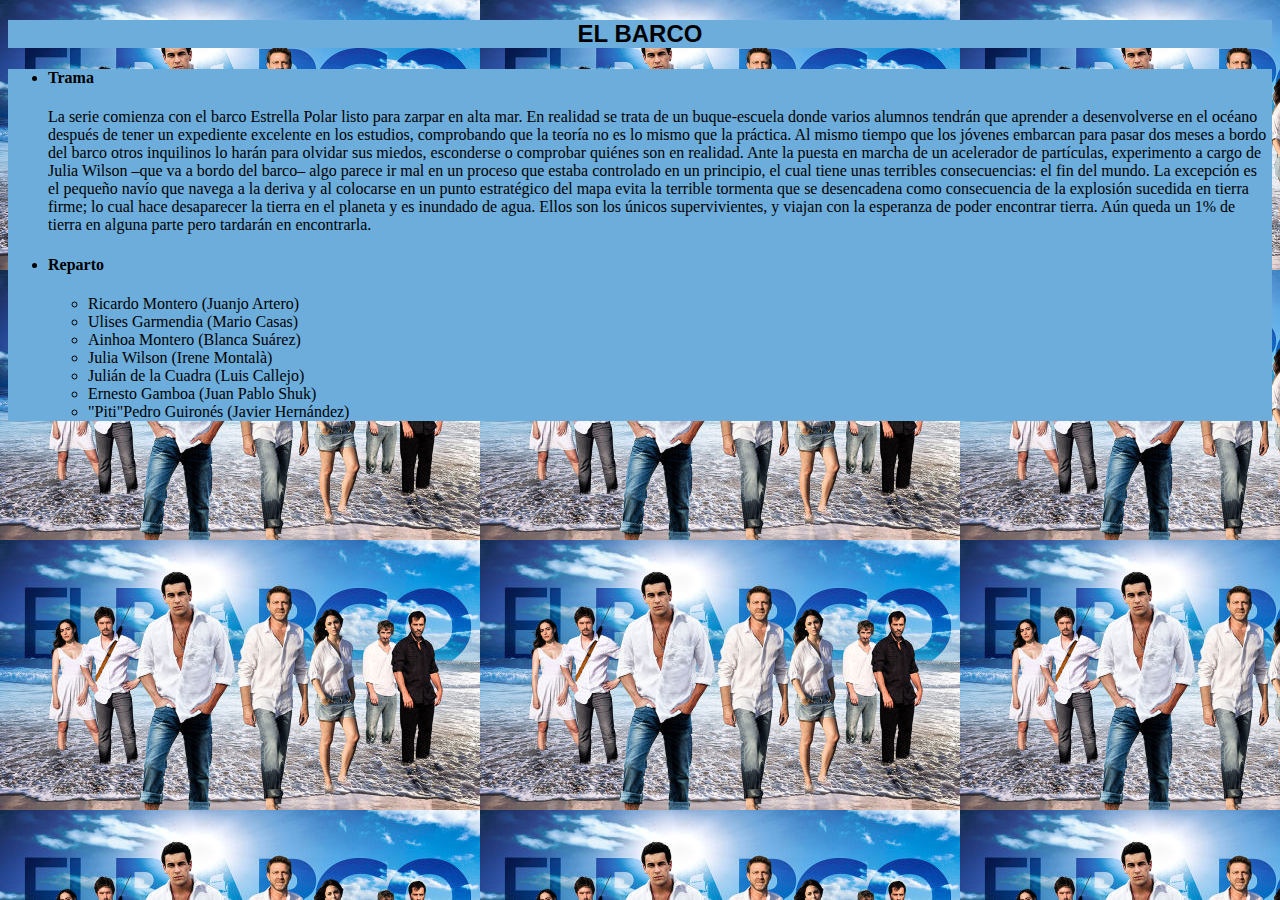
<file: ElBarco.html>
<!DOCTYPE html>
<html lang="en" dir="ltr">
  <head>
    <meta charset="utf-8">
    <title>El Barco</title>
    <link rel="stylesheet" href="ElBarco.css">
  </head>
  <body>


    <h2>EL BARCO</h2>
    <div>
    <ul id="lista">
      <li><h4>Trama</h4></li>
      <p>La serie comienza con el barco Estrella Polar listo
        para zarpar en alta mar. En realidad se trata de un buque-escuela
        donde varios alumnos tendrán que aprender a desenvolverse en el
        océano después de tener un expediente excelente en los estudios,
        comprobando que la teoría no es lo mismo que la práctica. Al mismo
        tiempo que los jóvenes embarcan para pasar dos meses a bordo del barco
        otros inquilinos lo harán para olvidar sus miedos, esconderse o
        comprobar quiénes son en realidad. Ante la puesta en marcha
        de un acelerador de partículas, experimento a cargo de Julia
        Wilson –que va a bordo del barco– algo parece ir mal en un proceso
        que estaba controlado en un principio, el cual tiene unas terribles
        consecuencias: el fin del mundo. La excepción es el pequeño navío que
        navega a la deriva y al colocarse en un punto estratégico del mapa
        evita la terrible tormenta que se desencadena como consecuencia de
        la explosión sucedida en tierra firme; lo cual hace desaparecer la
        tierra en el planeta y es inundado de agua. Ellos son los únicos
        supervivientes, y viajan con la esperanza de poder encontrar tierra.
        Aún queda un 1% de tierra en alguna parte pero tardarán en encontrarla.</P>

      <li><h4>Reparto</h4>
          <ul>
            <li>Ricardo Montero (Juanjo Artero)</li>
            <li>Ulises Garmendia (Mario Casas)</li>
            <li>Ainhoa Montero (Blanca Suárez)</li>
            <li>Julia Wilson (Irene Montalà)</li>
            <li>Julián de la Cuadra (Luis Callejo)</li>
            <li>Ernesto Gamboa (Juan Pablo Shuk)</li>
            <li>"Piti"Pedro Guironés (Javier Hernández)</li>
          </ul>
          </li>
    </ul>
      </li>
    </div>
<iframe width="560" height="315" src="https://www.youtube.com/embed/Fbvgj57jGDY" frameborder="0" allow="accelerometer; autoplay; encrypted-media; gyroscope; picture-in-picture" allowfullscreen></iframe>



  </body>
</html>
</file>
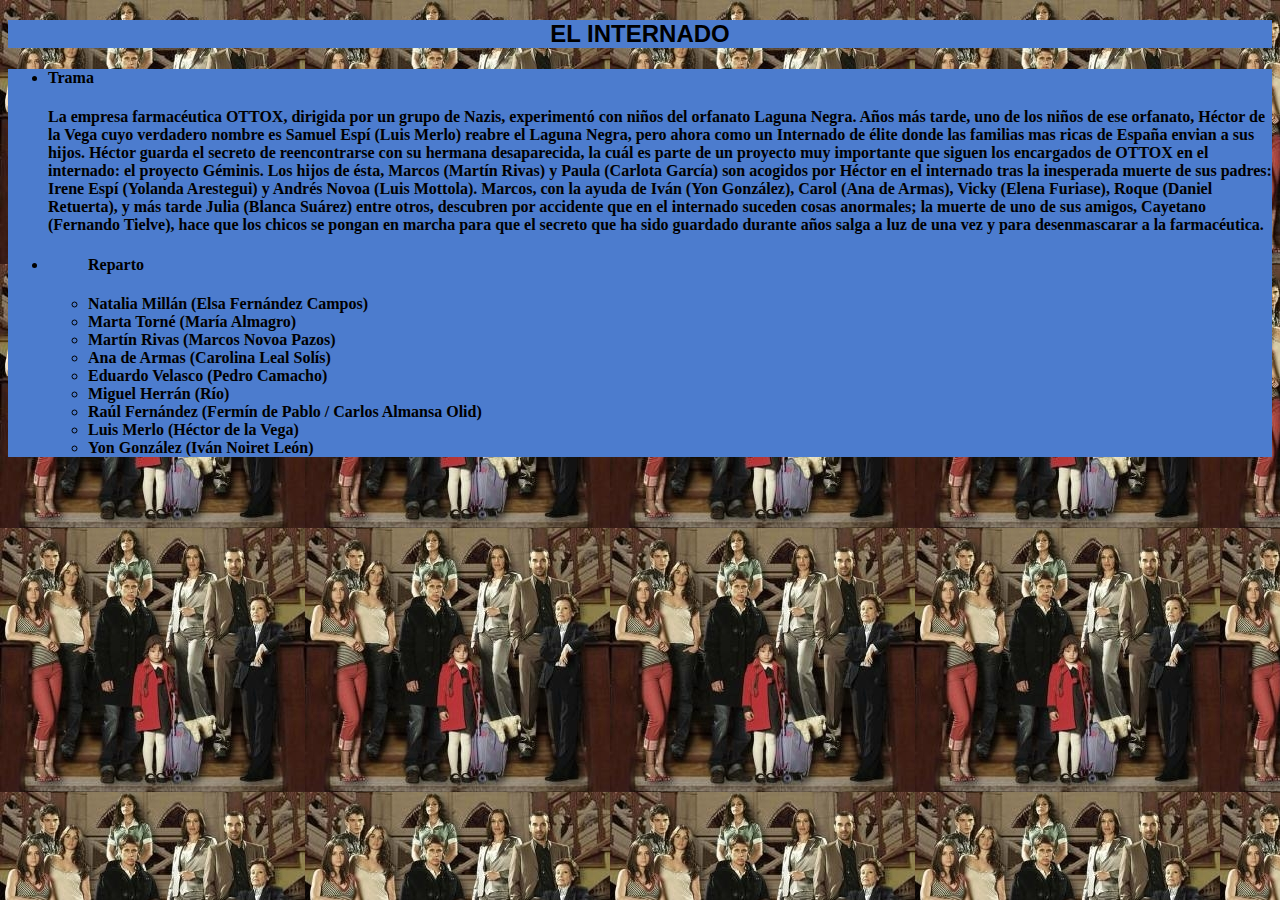
<file: ElInternado.html>
<!DOCTYPE html>
<html lang="en" dir="ltr">
  <head>

    <link rel="stylesheet" href="ElInternado.css">
    <meta charset="utf-8">
    <title>EL INTERNADO</title>

  </head>
  <body>
    <h2>EL INTERNADO</h2>


    <div><h4><ul>
      <li><h4>Trama</h4>

        La empresa farmacéutica OTTOX, dirigida por un grupo de Nazis, experimentó con niños del orfanato Laguna Negra. Años más tarde, uno de los niños de ese orfanato, Héctor de la Vega cuyo verdadero nombre es Samuel Espí (Luis Merlo) reabre el Laguna Negra, pero ahora como un Internado de élite donde las familias mas ricas de España envian a sus hijos. Héctor guarda el secreto de reencontrarse con su hermana desaparecida, la cuál es parte de un proyecto muy importante que siguen los encargados de OTTOX en el internado: el proyecto Géminis. Los hijos de ésta, Marcos (Martín Rivas) y Paula (Carlota García) son acogidos por Héctor en el internado tras la inesperada muerte de sus padres: Irene Espí (Yolanda Arestegui) y Andrés Novoa (Luis Mottola).
        Marcos, con la ayuda de Iván (Yon González), Carol (Ana de Armas), Vicky (Elena Furiase), Roque (Daniel Retuerta), y más tarde Julia (Blanca Suárez) entre otros, descubren por accidente que en el internado suceden cosas anormales; la muerte de uno de sus amigos, Cayetano (Fernando Tielve), hace que los chicos se pongan en marcha para que el secreto que ha sido guardado durante años salga a luz de una vez y para desenmascarar a la farmacéutica.


      <li><ul><h4>Reparto</h4>

        <li>Natalia Millán (Elsa Fernández Campos)
        <li>Marta Torné (María Almagro)
        <li>Martín Rivas (Marcos Novoa Pazos)
        <li>Ana de Armas (Carolina Leal Solís)
        <li>Eduardo Velasco (Pedro Camacho)
        <li>Miguel Herrán (Río)
        <li>Raúl Fernández (Fermín de Pablo / Carlos Almansa Olid)
        <li>Luis Merlo (Héctor de la Vega)
        <li>Yon González (Iván Noiret León)

      </ul>
    </li>
    </ul>

</div>

<iframe width="560" height="315" src="https://www.youtube.com/embed/2zKp2a7BasE" frameborder="0" allow="accelerometer; autoplay; encrypted-media; gyroscope; picture-in-picture" allowfullscreen></iframe>

  </body>
</html>
</file>
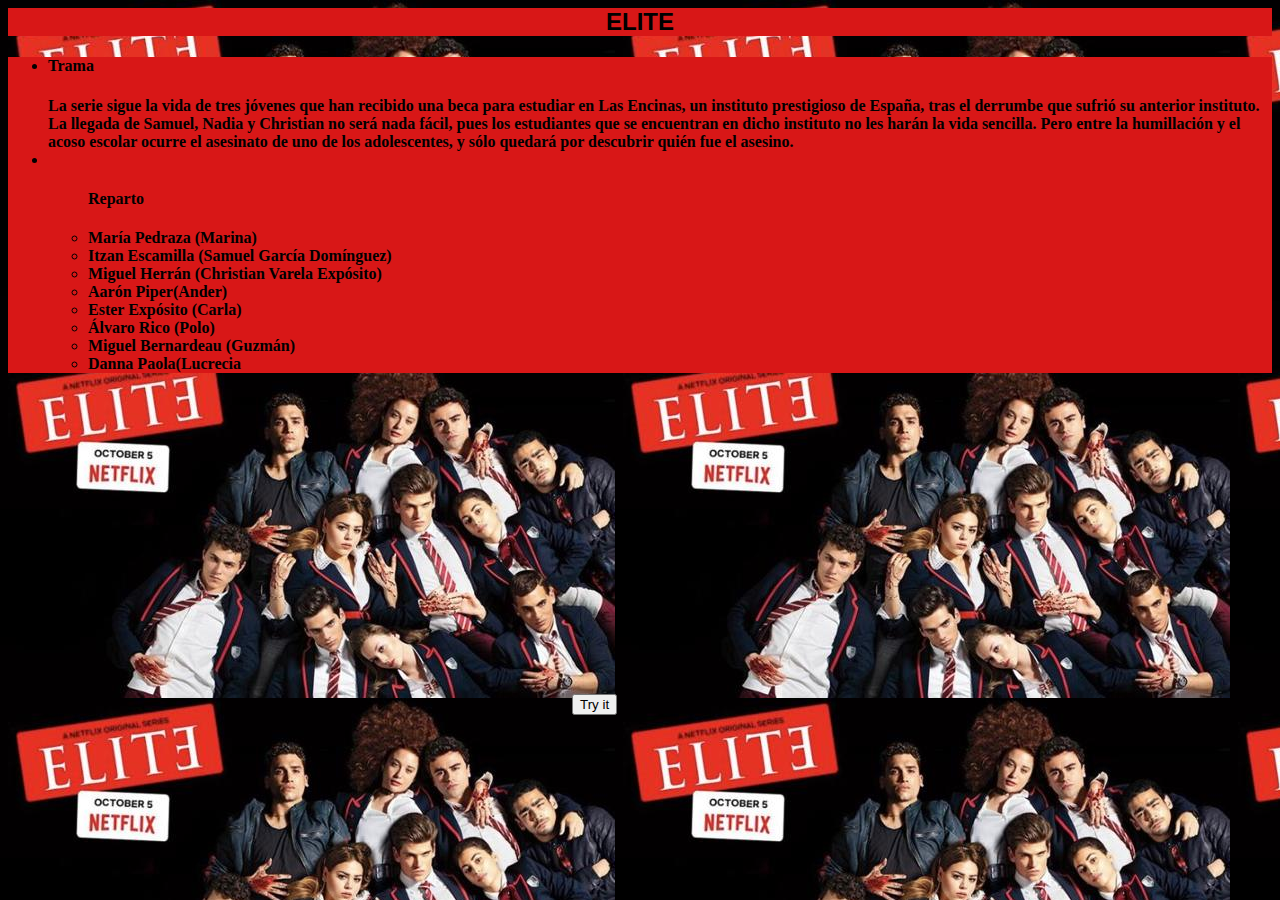
<file: Elite.html>
<link rel="stylesheet" href="Elite.css">
<meta charset="utf-8">
<title>ELITE</title>
</head>
<body>
<h2>ELITE</h2>
<div><h4><ul>
  <li><h4>Trama</h4>
  La serie sigue la vida de tres jóvenes que han recibido una beca para estudiar en Las Encinas, un instituto prestigioso de España, tras el derrumbe que sufrió su anterior instituto. La llegada de Samuel, Nadia y Christian no será nada fácil, pues los estudiantes que se encuentran en dicho instituto no les harán la vida sencilla. Pero entre la humillación y el acoso escolar ocurre el asesinato de uno de los adolescentes, y sólo quedará por descubrir quién fue el asesino.

  <li><ul><h4>Reparto</h4>



    <li>María Pedraza	(Marina)
    <li>Itzan Escamilla (Samuel García Domínguez)
    <li>Miguel Herrán	(Christian Varela Expósito)
    <li>Aarón Piper(Ander)
    <li>Ester Expósito	(Carla)
    <li>Álvaro Rico	(Polo)
    <li>Miguel Bernardeau	(Guzmán)
    <li>Danna Paola(Lucrecia

  </ul>
</li>
</ul>

</div>
<iframe width="560" height="315" src="https://www.youtube.com/embed/72kTH4erwIY" frameborder="0" allow="accelerometer; autoplay; encrypted-media; gyroscope; picture-in-picture" allowfullscreen></iframe>
<button onclick="myFunction()">Try it</button>

<script>
function myFunction() {
  alert("¿Te ha sido útil? ¡Síguenos en redes sociales!");
}
</script>


</body>
</html>
</file>
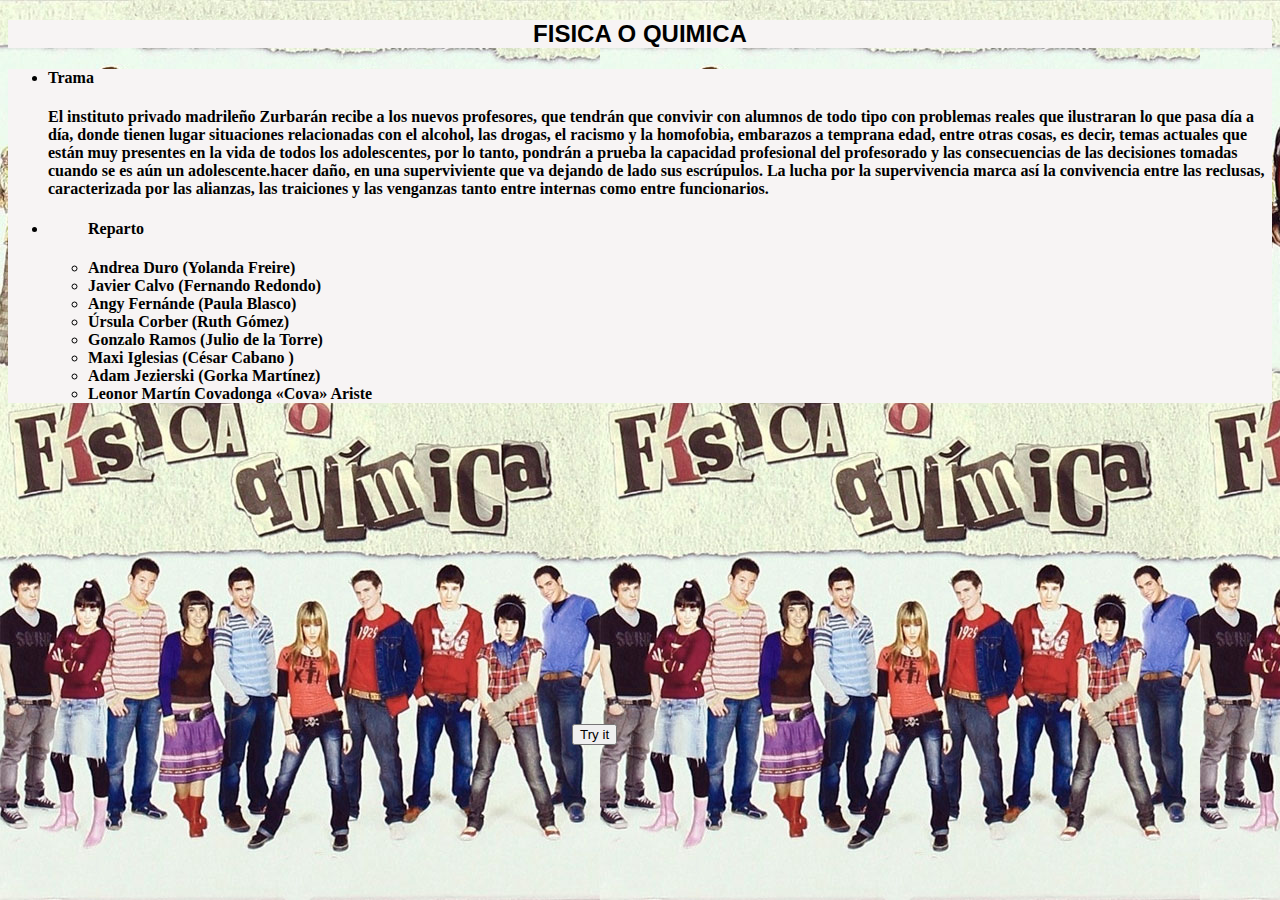
<file: FisicaOQuimica.html>
<!DOCTYPE html>
<html lang="en" dir="ltr">
  <head>
    <link rel="stylesheet" href="FisicaOQuimica.css">
    <meta charset="utf-8">
    <title>FISICA O QUIMICA</title>
  </head>
  <body>
    <h2>FISICA O QUIMICA </h2>
    <div><h4><ul>
      <li><h4>Trama</h4>
      El instituto privado madrileño Zurbarán recibe a los nuevos profesores, que tendrán que convivir con alumnos de todo tipo con problemas reales que ilustraran lo que pasa día a día, donde tienen lugar situaciones relacionadas con el alcohol, las drogas, el racismo y la homofobia, embarazos a temprana edad, entre otras cosas, es decir, temas actuales que están muy presentes en la vida de todos los adolescentes, por lo tanto, pondrán a prueba la capacidad profesional del profesorado y las consecuencias de las decisiones tomadas cuando se es aún un adolescente.hacer daño, en una superviviente que va dejando de lado sus escrúpulos. La lucha por la supervivencia marca así la convivencia entre las reclusas, caracterizada por las alianzas, las traiciones y las venganzas tanto entre internas como entre funcionarios.
      <li><ul><h4>Reparto</h4>

        <li>Andrea Duro	(Yolanda Freire)
        <li>Javier Calvo (Fernando Redondo)
        <li>Angy Fernánde (Paula Blasco)
        <li>Úrsula Corber (Ruth Gómez)
        <li>Gonzalo Ramos (Julio de la Torre)
        <li>Maxi Iglesias	(César Cabano	)
        <li>Adam Jezierski	(Gorka Martínez)
        <li>Leonor Martín	Covadonga «Cova» Ariste


      </ul>
    </li>
    </ul>

</div>
<iframe width="560" height="315" src="https://www.youtube.com/embed/So7TsaOM4tg" frameborder="0" allow="accelerometer; autoplay; encrypted-media; gyroscope; picture-in-picture" allowfullscreen></iframe>
<button onclick="myFunction()">Try it</button>

<script>
function myFunction() {
  alert("¿Te ha sido útil? ¡Síguenos en redes sociales!");
}
</script>
  </body>
</html>
</file>
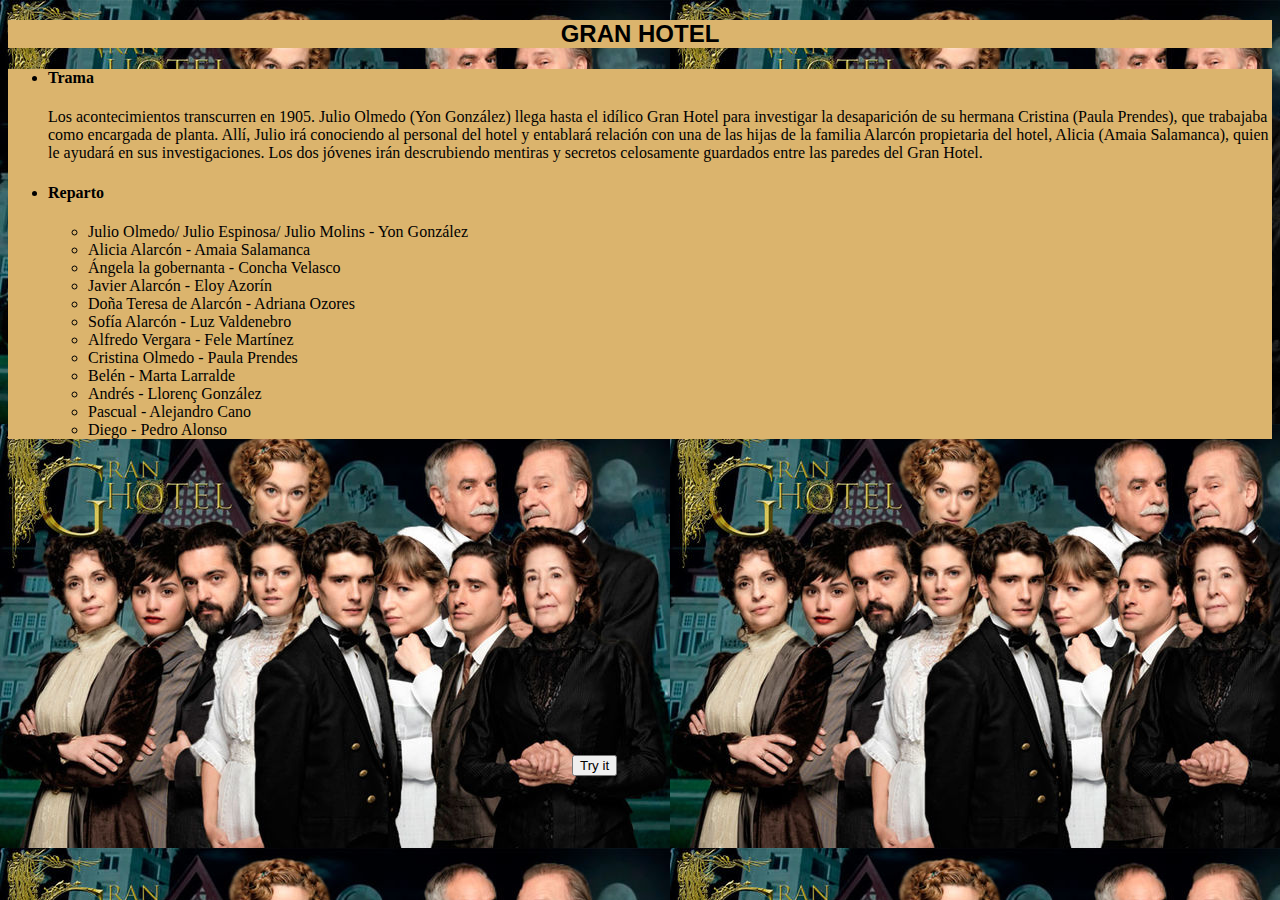
<file: GranHotel.html>
<!DOCTYPE html>
<html lang="en" dir="ltr">
  <head>
    <meta charset="utf-8">
    <title>Gran Hotel</title>
    <link rel="stylesheet" href="GranHotel.css">
  </head>
  <body>


    <h2>GRAN HOTEL</h2>
    <div>
    <ul id="lista">
      <li><h4>Trama</h4></li>
      <p>Los acontecimientos transcurren en 1905. Julio Olmedo
        (Yon González) llega hasta el idílico Gran Hotel para
        investigar la desaparición de su hermana Cristina (Paula Prendes),
        que trabajaba como encargada de planta. Allí, Julio irá conociendo
        al personal del hotel y entablará relación con una de las hijas de
        la familia Alarcón propietaria del hotel, Alicia (Amaia Salamanca),
        quien le ayudará en sus investigaciones. Los dos jóvenes irán
        descrubiendo mentiras y secretos celosamente guardados entre las
        paredes del Gran Hotel.</P>

      <li><h4>Reparto</h4>
          <ul>
            <li>Julio Olmedo/ Julio Espinosa/ Julio Molins - Yon González
            <li>Alicia Alarcón - Amaia Salamanca</li>
            <li>Ángela la gobernanta - Concha Velasco</li>
            <li>Javier Alarcón - Eloy Azorín</li>
            <li>Doña Teresa de Alarcón - Adriana Ozores</li>
            <li>Sofía Alarcón - Luz Valdenebro</li>
            <li>Alfredo Vergara - Fele Martínez</li>
            <li>Cristina Olmedo - Paula Prendes</li>
            <li>Belén - Marta Larralde</li>
            <li>Andrés - Llorenç González</li>
            <li>Pascual - Alejandro Cano</li>
            <li>Diego - Pedro Alonso</li>

          </ul>
          </li>
    </ul>
      </li>
    </div>


<iframe width="560" height="315" src="https://www.youtube.com/embed/enBnpGMSQmU" frameborder="0" allow="accelerometer; autoplay; encrypted-media; gyroscope; picture-in-picture" allowfullscreen></iframe>
<button onclick="myFunction()">Try it</button>

<script>
function myFunction() {
  alert("¿Te ha sido útil? ¡Síguenos en redes sociales!");
}
</script>
  </body>
</html>
</file>
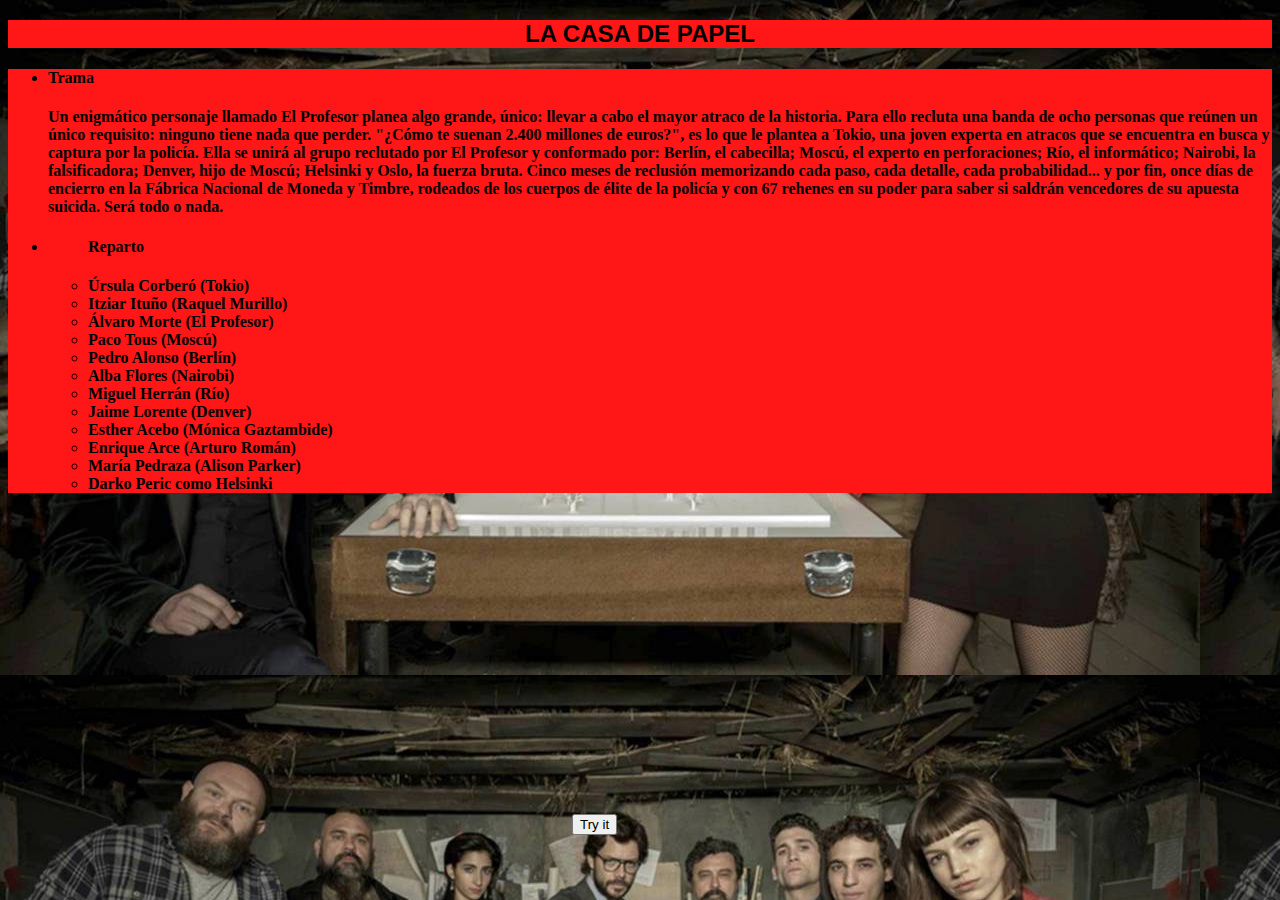
<file: LaCasaDePapel.html>
<!DOCTYPE html>
<html lang="en" dir="ltr">
  <head>
    <link rel="stylesheet" href="LaCasaDePapel.css">

    <meta charset="utf-8">
    <title>LA CASA DE PAPEL</title>
  </head>
  <body>
    <h2>LA CASA DE PAPEL</h2>

    <div><h4><ul>
      <li><h4>Trama</h4>

        Un enigmático personaje llamado El Profesor planea algo grande, único: llevar a cabo el mayor atraco de la historia. Para ello recluta una banda de ocho personas que reúnen un único requisito: ninguno tiene nada que perder. "¿Cómo te suenan 2.400 millones de euros?", es lo que le plantea a Tokio, una joven experta en atracos que se encuentra en busca y captura por la policía.
        Ella se unirá al grupo reclutado por El Profesor y conformado por: Berlín, el cabecilla; Moscú, el experto en perforaciones; Río, el informático; Nairobi, la falsificadora; Denver, hijo de Moscú; Helsinki y Oslo, la fuerza bruta.
        Cinco meses de reclusión memorizando cada paso, cada detalle, cada probabilidad... y por fin, once días de encierro en la Fábrica Nacional de Moneda y Timbre, rodeados de los cuerpos de élite de la policía y con 67 rehenes en su poder para saber si saldrán vencedores de su apuesta suicida. Será todo o nada.


      <li><ul><h4>Reparto</h4>

        <li>Úrsula Corberó (Tokio)
        <li>Itziar Ituño (Raquel Murillo)
        <li>Álvaro Morte (El Profesor)
        <li>Paco Tous (Moscú)
        <li>Pedro Alonso (Berlín)
        <li>Alba Flores (Nairobi)
        <li>Miguel Herrán (Río)
        <li>Jaime Lorente (Denver)
        <li>Esther Acebo (Mónica Gaztambide)
        <li>Enrique Arce (Arturo Román)
        <li>María Pedraza (Alison Parker)
        <li>Darko Peric como Helsinki
      </ul>
    </li>
    </ul>

</div>
<iframe width="560" height="315" src="https://www.youtube.com/embed/rLTD_AD91uE" frameborder="0" allow="accelerometer; autoplay; encrypted-media; gyroscope; picture-in-picture" allowfullscreen></iframe>
<button onclick="myFunction()">Try it</button>

<script>
function myFunction() {
  alert("¿Te ha sido útil? ¡Síguenos en redes sociales!");
}
</script>
  </body>
</html>
</file>
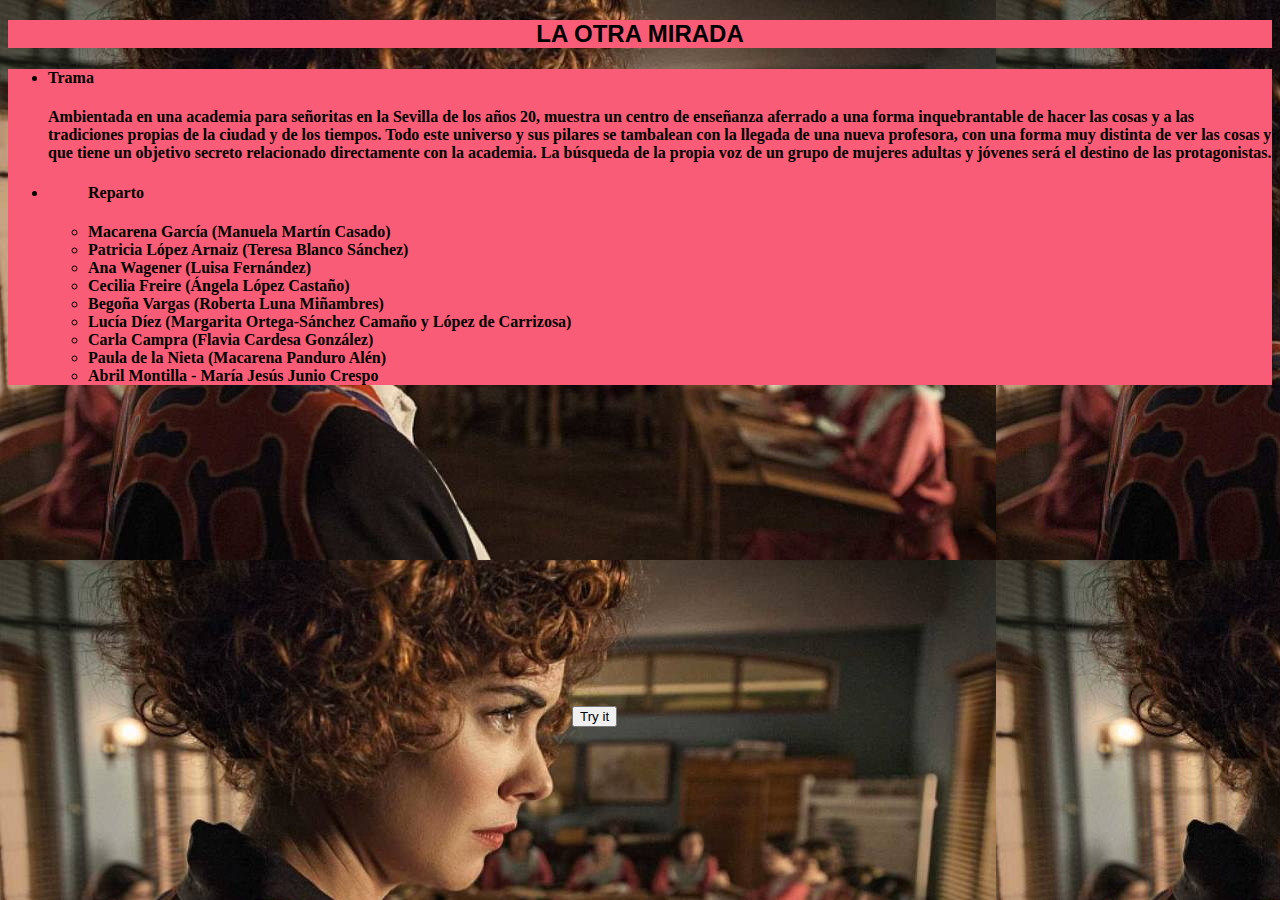
<file: LaOtraMirada.html>
<!DOCTYPE html>
<html lang="en" dir="ltr">
  <head>
    <link rel="stylesheet" href="LaOtraMirada.css">
    <meta charset="utf-8">
    <title>LA OTRA MIRADA</title>
  </head>
  <body>
    <h2>LA OTRA MIRADA</h2>
    <div><h4><ul>
      <li><h4>Trama</h4>
  Ambientada en una academia para señoritas en la Sevilla de los años 20, muestra un centro de enseñanza aferrado a una forma inquebrantable de hacer las cosas y a las tradiciones propias de la ciudad y de los tiempos. Todo este universo y sus pilares se tambalean con la llegada de una nueva profesora, con una forma muy distinta de ver las cosas y que tiene un objetivo secreto relacionado directamente con la academia. La búsqueda de la propia voz de un grupo de mujeres adultas y jóvenes será el destino de las protagonistas.
      <li><ul><h4>Reparto</h4>
        <li>Macarena García (Manuela Martín Casado)
        <li>Patricia López Arnaiz (Teresa Blanco Sánchez)
        <li>Ana Wagener (Luisa Fernández)
        <li>Cecilia Freire (Ángela López Castaño)
        <li>Begoña Vargas (Roberta Luna Miñambres)
        <li>Lucía Díez (Margarita Ortega-Sánchez Camaño y López de Carrizosa)
        <li>Carla Campra (Flavia Cardesa González)
        <li>Paula de la Nieta (Macarena Panduro Alén)
        <li>Abril Montilla - María Jesús Junio Crespo

      </ul>
    </li>
    </ul>

</div>
<iframe width="560" height="315" src="https://www.youtube.com/embed/p3FKGuK_p-k" frameborder="0" allow="accelerometer; autoplay; encrypted-media; gyroscope; picture-in-picture" allowfullscreen></iframe>
<button onclick="myFunction()">Try it</button>

<script>
function myFunction() {
  alert("¿Te ha sido útil? ¡Síguenos en redes sociales!");
}
</script>
  </body>
</html>
</file>
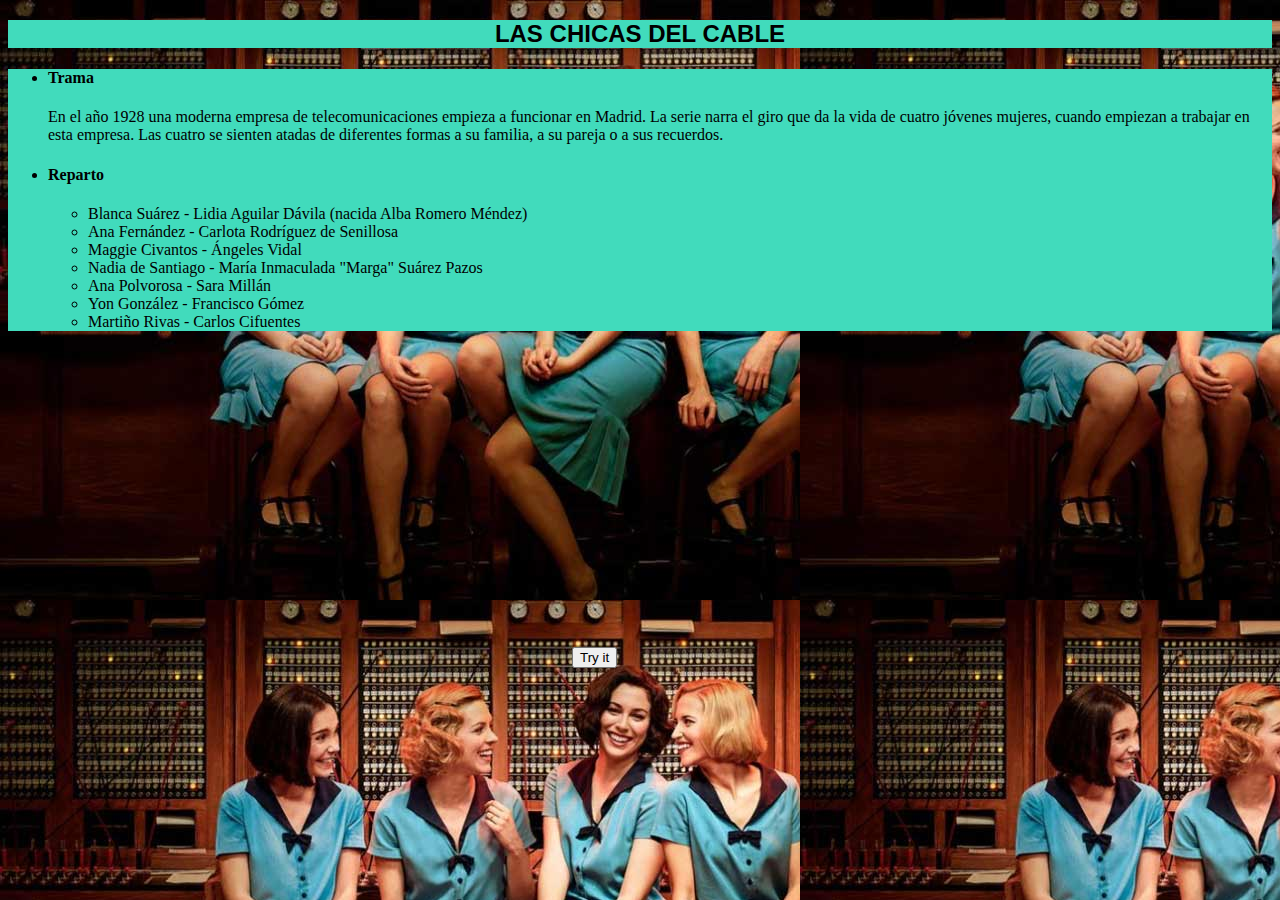
<file: LasChicasDelCable.html>
<!DOCTYPE html>
<html lang="en" dir="ltr">
  <head>
    <meta charset="utf-8">
    <title>Las Chicas Del Cable</title>
    <link rel="stylesheet" href="LasChicasDelCable.css">
  </head>
  <body>


    <h2>LAS CHICAS DEL CABLE</h2>
    <div>
    <ul id="lista">
      <li><h4>Trama</h4></li>
      <p>En el año 1928 una moderna empresa de telecomunicaciones
        empieza a funcionar en Madrid. La serie narra el giro que da
        la vida de cuatro jóvenes mujeres, cuando empiezan a trabajar
        en esta empresa. Las cuatro se sienten atadas de diferentes formas
        a su familia, a su pareja o a sus recuerdos.</P>

      <li><h4>Reparto</h4>
          <ul>
            <li>Blanca Suárez - Lidia Aguilar Dávila (nacida Alba Romero Méndez)</li>
            <li>Ana Fernández - Carlota Rodríguez de Senillosa</li>
            <li>Maggie Civantos - Ángeles Vidal</li>
            <li>Nadia de Santiago - María Inmaculada "Marga" Suárez Pazos</li>
            <li>Ana Polvorosa - Sara Millán</li>
            <li>Yon González - Francisco Gómez</li>
            <li>Martiño Rivas - Carlos Cifuentes</li>
          </ul>
          </li>
    </ul>
      </li>
    </div>

<iframe width="560" height="315" src="https://www.youtube.com/embed/lfIQAnrVPlI" frameborder="0" allow="accelerometer; autoplay; encrypted-media; gyroscope; picture-in-picture" allowfullscreen></iframe>
<button onclick="myFunction()">Try it</button>

<script>
function myFunction() {
  alert("¿Te ha sido útil? ¡Síguenos en redes sociales!");
}
</script>

  </body>
</html>
</file>
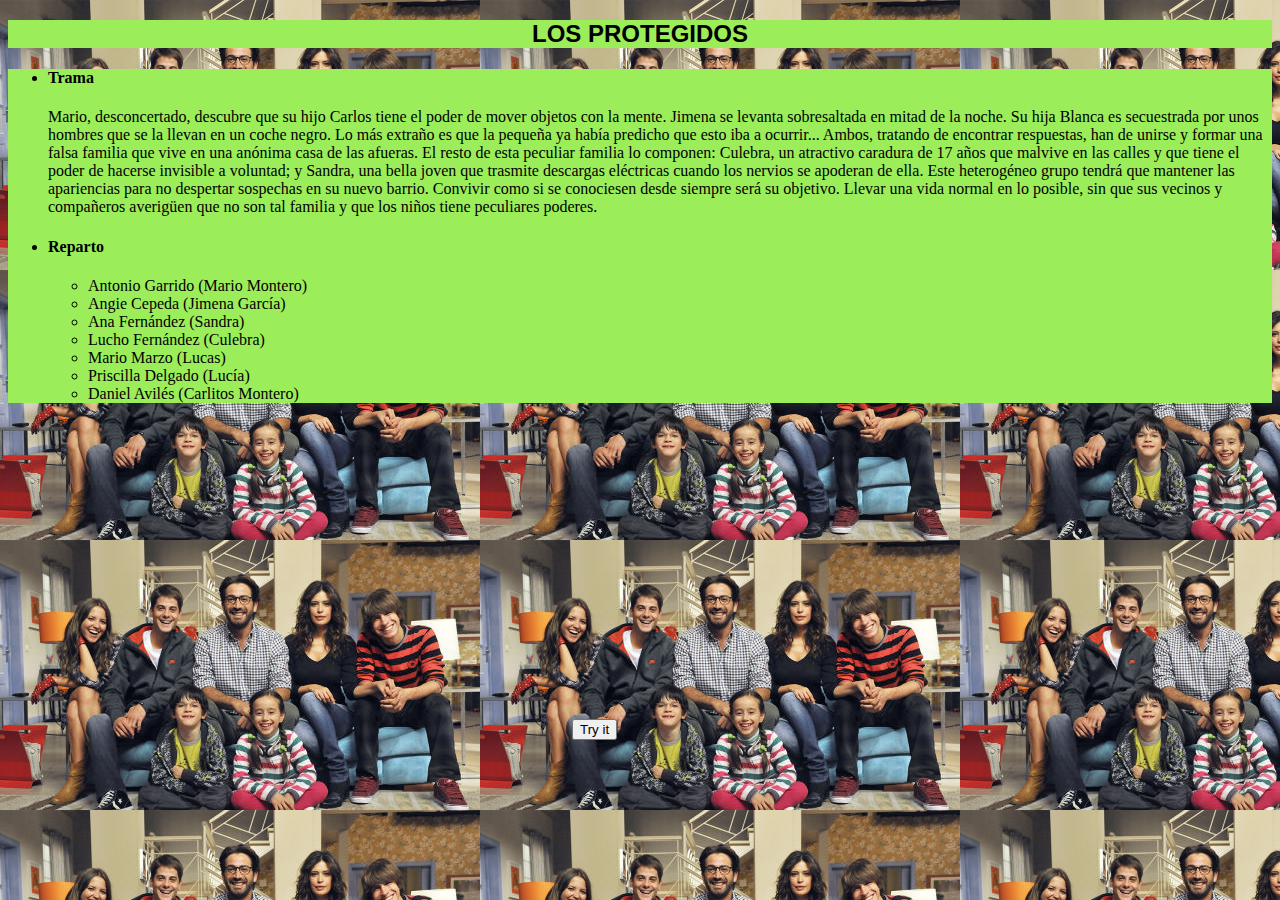
<file: LosProtegidos.html>
<!DOCTYPE html>
<html lang="en" dir="ltr">
  <head>
    <meta charset="utf-8">
    <title>Los Protegidos</title>
    <link rel="stylesheet" href="losprotegidos.css">
  </head>
  <body>


    <h2>LOS PROTEGIDOS</h2>
    <div>

    <ul id="lista">
      <li><h4>Trama</h4></li>
      <p>Mario, desconcertado, descubre que su hijo Carlos tiene el poder de mover objetos con la mente. Jimena se levanta sobresaltada en mitad de la noche. Su hija Blanca es secuestrada por unos hombres que se la llevan en un coche negro. Lo más extraño es que la pequeña ya había predicho que esto iba a ocurrir... Ambos, tratando de encontrar respuestas, han de unirse y formar una falsa familia que vive en una anónima casa de las afueras. El resto de esta peculiar familia lo componen: Culebra, un atractivo caradura de 17 años que malvive en las calles y que tiene el poder de hacerse invisible a voluntad; y Sandra, una bella joven que trasmite descargas eléctricas cuando los nervios se apoderan de ella. Este heterogéneo grupo tendrá que mantener las apariencias para no despertar sospechas en su nuevo barrio. Convivir como si se conociesen desde siempre será su objetivo. Llevar una vida normal en lo posible, sin que sus vecinos y compañeros averigüen que no son tal familia y que los niños tiene peculiares poderes.</P>

      <li><h4>Reparto</h4>
          <ul>
            <li>Antonio Garrido (Mario Montero)</li>
            <li>Angie Cepeda (Jimena García)</li>
            <li>Ana Fernández (Sandra)</li>
            <li>Lucho Fernández (Culebra)</li>
            <li>Mario Marzo (Lucas)</li>
            <li>Priscilla Delgado (Lucía)</li>
            <li>Daniel Avilés (Carlitos Montero)</li>
          </ul>
          </li>
     </ul>
      </li>
     </div>

<iframe width="560" height="315" src="https://www.youtube.com/embed/zUcZ5EBTCDI" frameborder="0" allow="accelerometer; autoplay; encrypted-media; gyroscope; picture-in-picture" allowfullscreen></iframe>
<button onclick="myFunction()">Try it</button>

<script>
function myFunction() {
  alert("¿Te ha sido útil? ¡Síguenos en redes sociales!");
}
</script>

  </body>
</html>
</file>
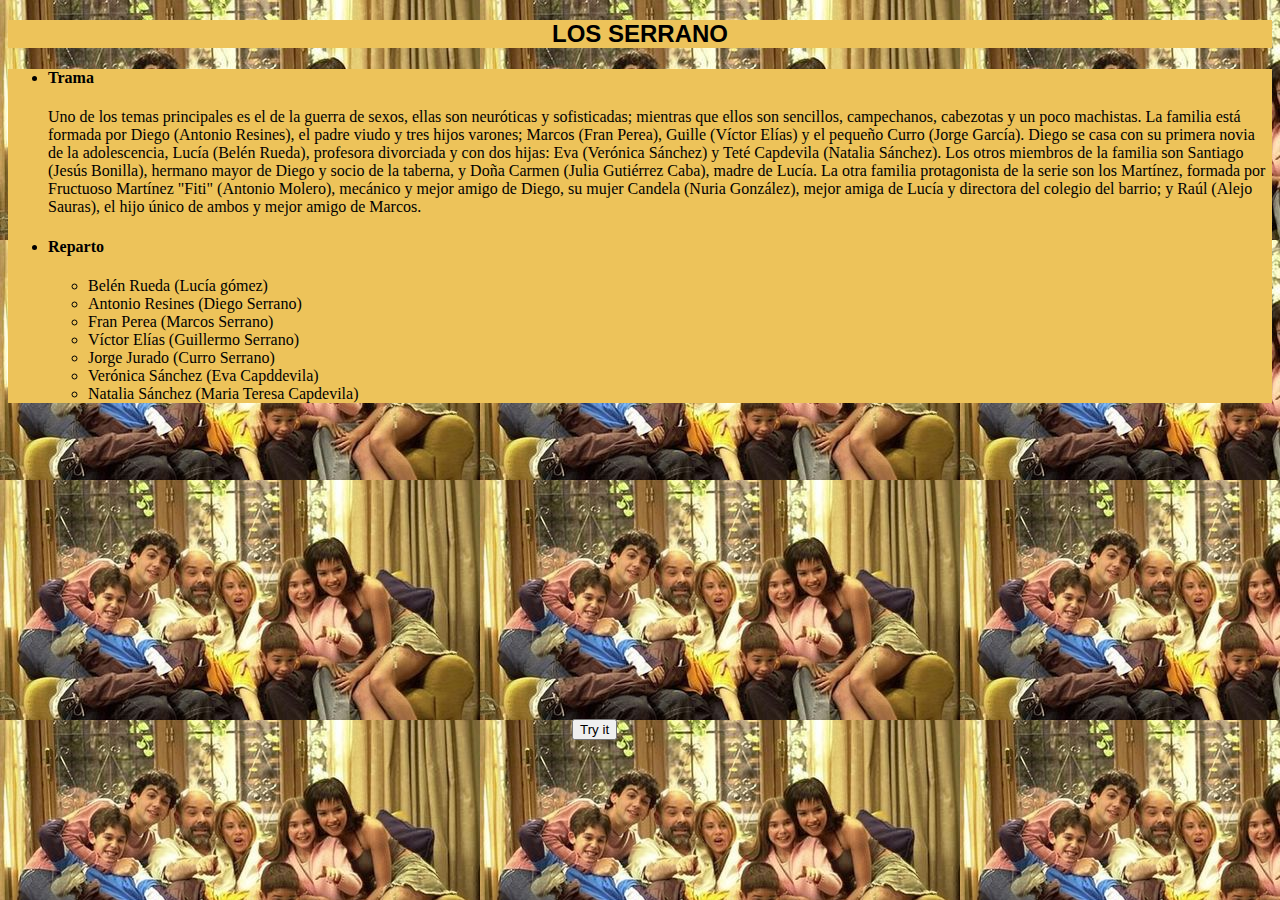
<file: LosSerrano.html>
<!DOCTYPE html>
<html lang="en" dir="ltr">
  <head>
    <meta charset="utf-8">
    <title>Los Serrano</title>
    <link rel="stylesheet" href="LosSerrano.css">
  </head>
  <body>


    <h2>LOS SERRANO</h2>
    <div>
    <ul id="lista">
      <li><h4>Trama</h4></li>
      <p>Uno de los temas principales es el de la guerra de sexos, ellas
        son neuróticas y sofisticadas; mientras que ellos son sencillos,
        campechanos, cabezotas y un poco machistas. La familia está formada
        por Diego (Antonio Resines), el padre viudo y tres hijos varones;
        Marcos (Fran Perea), Guille (Víctor Elías) y el pequeño
        Curro (Jorge García). Diego se casa con su primera novia de la
        adolescencia, Lucía (Belén Rueda), profesora divorciada y con dos
        hijas: Eva (Verónica Sánchez) y Teté Capdevila (Natalia Sánchez).
        Los otros miembros de la familia son Santiago (Jesús Bonilla),
        hermano mayor de Diego y socio de la taberna, y Doña
        Carmen (Julia Gutiérrez Caba), madre de Lucía. La otra familia
        protagonista de la serie son los Martínez, formada por Fructuoso
        Martínez "Fiti" (Antonio Molero), mecánico y mejor amigo de Diego,
        su mujer Candela (Nuria González), mejor amiga de Lucía y directora
        del colegio del barrio; y Raúl (Alejo Sauras), el hijo único de ambos
        y mejor amigo de Marcos.</P>

      <li><h4>Reparto</h4>
          <ul>
            <li>Belén Rueda (Lucía gómez)</li>
            <li>Antonio Resines (Diego Serrano)</li>
            <li>Fran Perea (Marcos Serrano)</li>
            <li>Víctor Elías (Guillermo Serrano)</li>
            <li>Jorge Jurado (Curro Serrano)</li>
            <li>Verónica Sánchez (Eva Capddevila)</li>
            <li>Natalia Sánchez (Maria Teresa Capdevila)</li>
          </ul>
          </li>
    </ul>
      </li>
    </div>


<iframe width="560" height="315" src="https://www.youtube.com/embed/nY3BV7vDf7E" frameborder="0" allow="accelerometer; autoplay; encrypted-media; gyroscope; picture-in-picture" allowfullscreen></iframe>
<button onclick="myFunction()">Try it</button>

<script>
function myFunction() {
  alert("¿Te ha sido útil? ¡Síguenos en redes sociales!");
}
</script>
  </body>
</html>
</file>
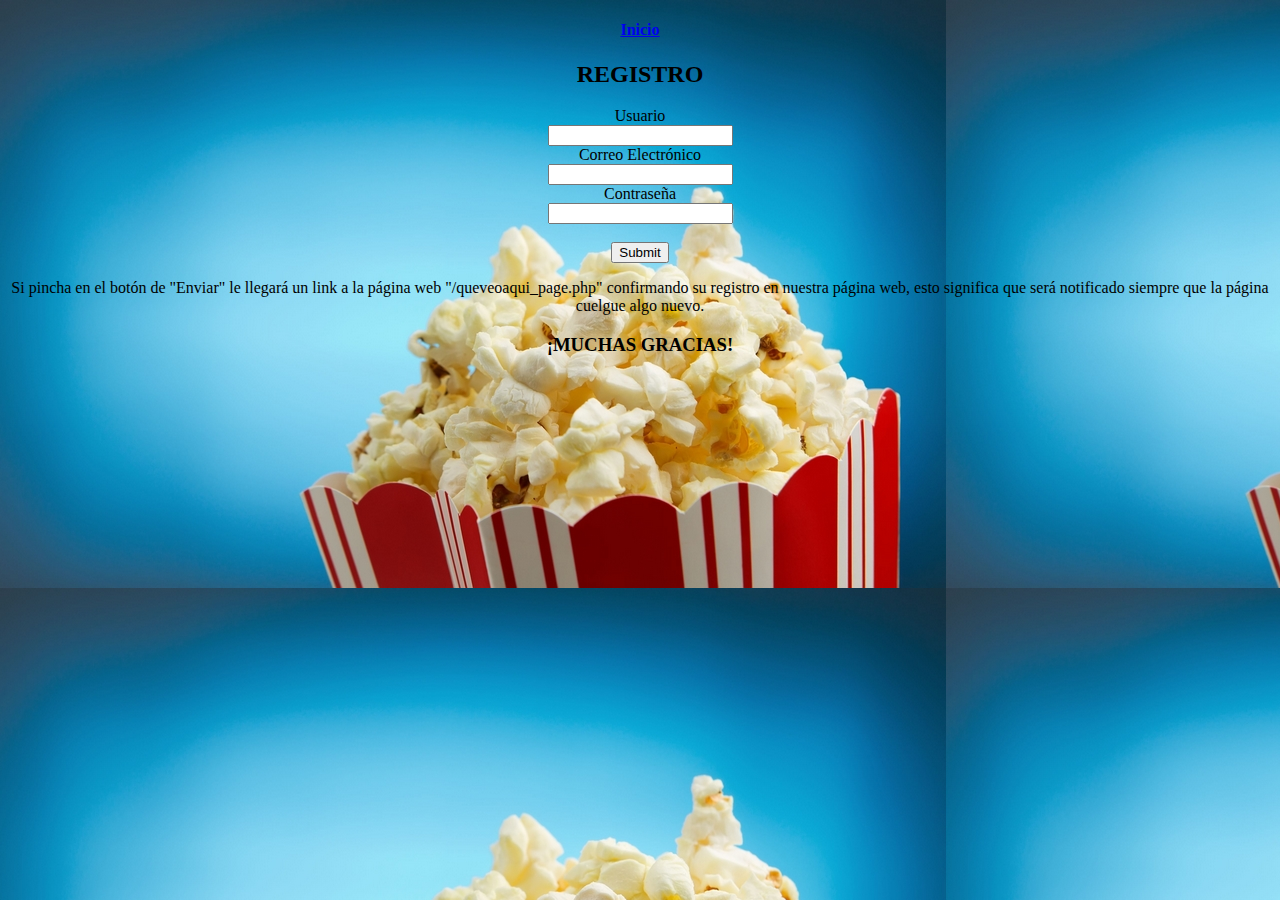
<file: Registrate.html>
<!DOCTYPE html>
<html>
<head>
<link rel="stylesheet" href="Registrate.css">
<script src="https://ajax.googleapis.com/ajax/libs/jquery/3.3.1/jquery.min.js"></script>
<script>

function myFunction() {
    alert('MUCHAS GRACIAS');
}
</script>
</head>
<body>
  <a href="index.html"><h4>Inicio</h4></a>

<h2>REGISTRO</h2>

<form onsubmit="myFunction(); return false;">
  Usuario<br>
  <input type="text" name="firstname" value="">
  <br>
  Correo Electrónico<br>
  <input type="text" name="secondname" value="">
  <br>
  Contraseña<br>
  <input type="text" name="thirdname" value="">
  <br>
  <br>
  <input type="submit" id="respuesta">
  <br>


</form>

<p>Si pincha en el botón de "Enviar" le llegará un link a la página web "/queveoaqui_page.php" confirmando su registro en nuestra página web, esto significa que será notificado siempre que la página cuelgue algo nuevo.</p>
<h3>¡MUCHAS GRACIAS!</h3>

</body>
</html>
</file>
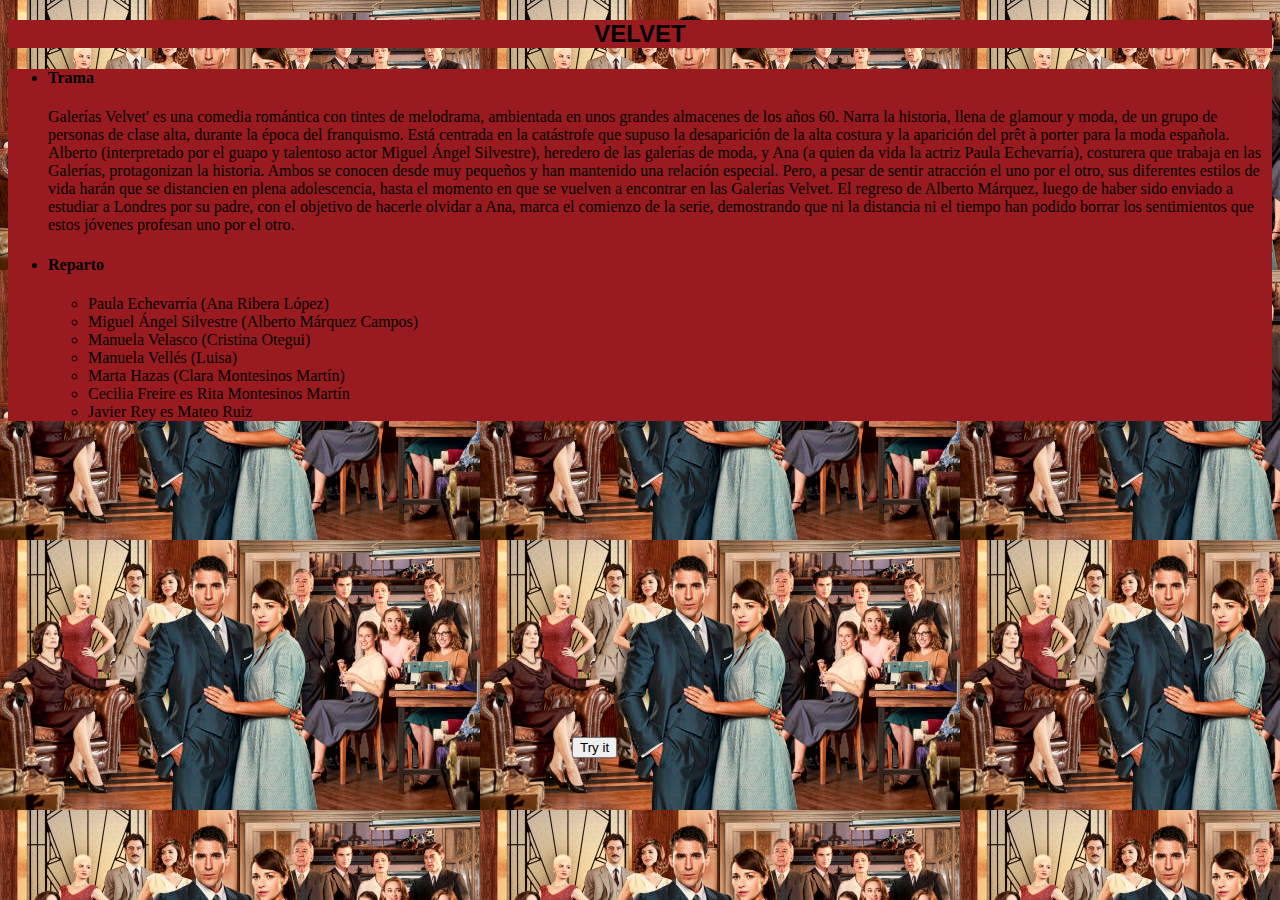
<file: Velvet.html>
<!DOCTYPE html>
<html lang="en" dir="ltr">
  <head>
    <meta charset="utf-8">
    <title>Velvet</title>
    <link rel="stylesheet" href="Velvet.css">
  </head>
  <body>


    <h2>VELVET</h2>
    <div>
    <ul id="lista">
      <li><h4>Trama</h4></li>
      <p>Galerías Velvet' es una comedia romántica con tintes de melodrama,
        ambientada en unos grandes almacenes de los años 60. Narra la historia,
        llena de glamour y moda, de un grupo de personas de clase alta, durante
        la época del franquismo. Está centrada en la catástrofe que supuso la
        desaparición de la alta costura y la aparición del prêt à porter para
        la moda española. Alberto (interpretado por el guapo y
        talentoso actor Miguel Ángel Silvestre), heredero de las
        galerías de moda, y Ana (a quien da vida la actriz Paula Echevarría),
        costurera que trabaja en las Galerías, protagonizan la historia.
        Ambos se conocen desde muy pequeños y han mantenido una relación
        especial. Pero, a pesar de sentir atracción el uno por el otro, sus
        diferentes estilos de vida harán que se distancien en plena
        adolescencia, hasta el momento en que se vuelven a encontrar en
        las Galerías Velvet. El regreso de Alberto Márquez,
        luego de haber sido enviado a estudiar a Londres por su padre,
        con el objetivo de hacerle olvidar a Ana, marca el comienzo de la
        serie, demostrando que ni la distancia ni el tiempo han podido borrar
        los sentimientos que estos jóvenes profesan uno por el otro.</P>

      <li><h4>Reparto</h4>
          <ul>
            <li>Paula Echevarría (Ana Ribera López)</li>
            <li>Miguel Ángel Silvestre (Alberto Márquez Campos)</li>
            <li>Manuela Velasco (Cristina Otegui)</li>
            <li>Manuela Vellés (Luisa)</li>
            <li>Marta Hazas (Clara Montesinos Martín)</li>
            <li>Cecilia Freire es Rita Montesinos Martín</li>
            <li>Javier Rey es Mateo Ruiz</li>
          </ul>
          </li>
    </ul>
      </li>
    </div>

<iframe width="560" height="315" src="https://www.youtube.com/embed/n9PwIfMEeVs" frameborder="0" allow="accelerometer; autoplay; encrypted-media; gyroscope; picture-in-picture" allowfullscreen></iframe>
<button onclick="myFunction()">Try it</button>

<script>
function myFunction() {
  alert("¿Te ha sido útil? ¡Síguenos en redes sociales!");
}
</script>
  </body>
</html>
</file>
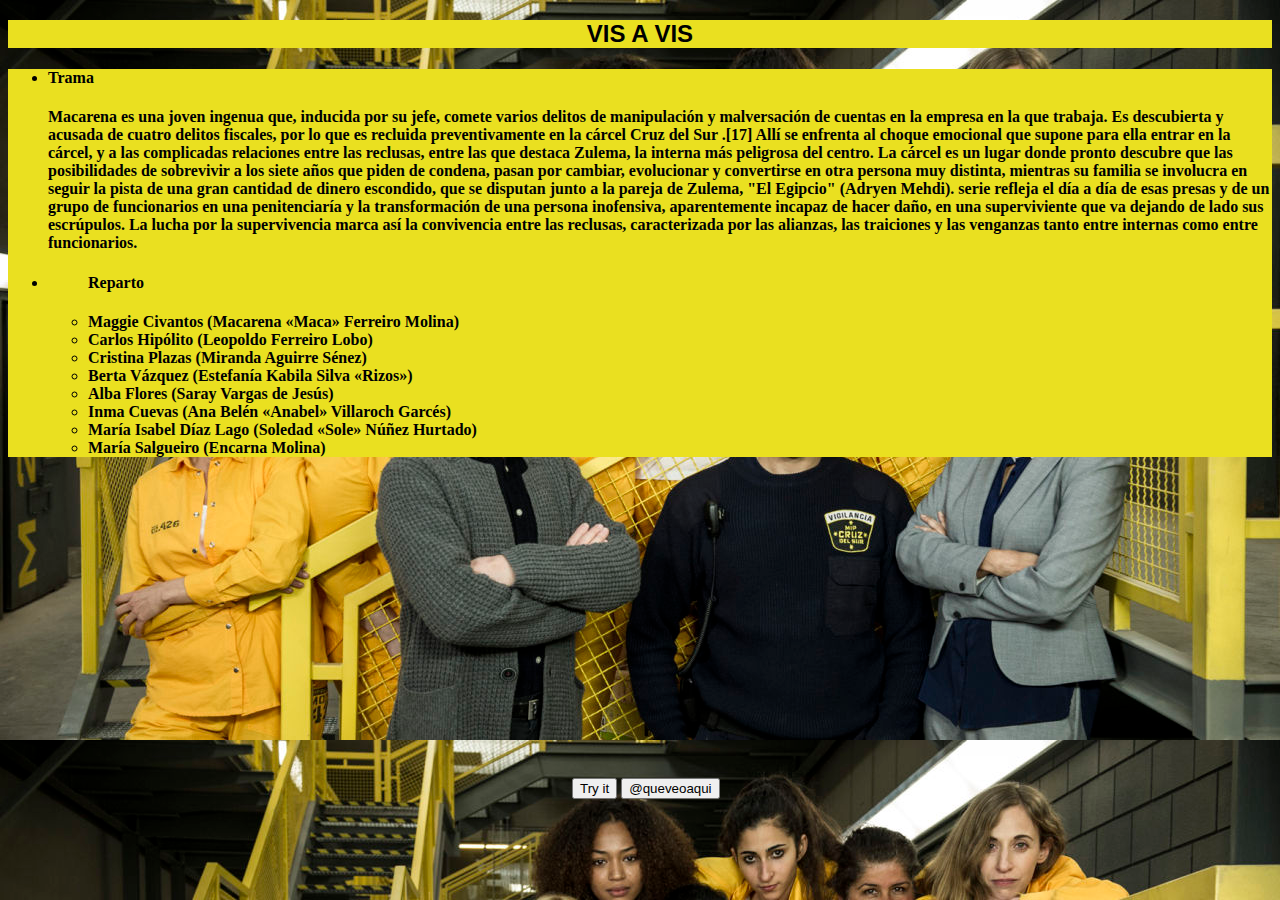
<file: VisAVis.html>
<!DOCTYPE html>
<html lang="en" dir="ltr">
  <head>
    <link rel="stylesheet" href="VisAVis.css">
    <meta charset="utf-8">
    <title>VIS A VIS</title>
  </head>
  <body>

    <h2>VIS A VIS </h2>
    <div><h4><ul>
      <li><h4>Trama</h4>
        Macarena es una joven ingenua que, inducida por su jefe, comete varios delitos de manipulación y malversación de cuentas en la empresa en la que trabaja. Es descubierta y acusada de cuatro delitos fiscales, por lo que es recluida preventivamente en la cárcel Cruz del Sur .[17] Allí se enfrenta al choque emocional que supone para ella entrar en la cárcel, y a las complicadas relaciones entre las reclusas, entre las que destaca Zulema, la interna más peligrosa del centro.
        La cárcel es un lugar donde pronto descubre que las posibilidades de sobrevivir a los siete años que piden de condena, pasan por cambiar, evolucionar y convertirse en otra persona muy distinta, mientras su familia se involucra en seguir la pista de una gran cantidad de dinero escondido, que se disputan junto a la pareja de Zulema, "El Egipcio" (Adryen Mehdi).
        serie refleja el día a día de esas presas y de un grupo de funcionarios en una penitenciaría y la transformación de una persona inofensiva, aparentemente incapaz de hacer daño, en una superviviente que va dejando de lado sus escrúpulos. La lucha por la supervivencia marca así la convivencia entre las reclusas, caracterizada por las alianzas, las traiciones y las venganzas tanto entre internas como entre funcionarios.
      <li><ul><h4>Reparto</h4>
        <li>Maggie Civantos (Macarena «Maca» Ferreiro Molina)
        <li>Carlos Hipólito (Leopoldo Ferreiro Lobo)
        <li>Cristina Plazas (Miranda Aguirre Sénez)
        <li>Berta Vázquez (Estefanía Kabila Silva «Rizos»)
        <li>Alba Flores (Saray Vargas de Jesús)
        <li>Inma Cuevas (Ana Belén «Anabel» Villaroch Garcés)
        <li>  María Isabel Díaz Lago (Soledad «Sole» Núñez Hurtado)
        <li>María Salgueiro (Encarna Molina)

      </ul>
    </li>
    </ul>

</div>
<iframe width="560" height="315" src="https://www.youtube.com/embed/3eKLmyyWHIY" frameborder="0" allow="accelerometer; autoplay; encrypted-media; gyroscope; picture-in-picture" allowfullscreen></iframe>
<button onclick="myFunction()">Try it</button>

<script>
function myFunction() {
  alert("¿Te ha sido útil? ¡Síguenos en redes sociales!");
}
</script>
<button type="button" class="btn btn-primary active">@queveoaqui</button>


  </body>
</html>
</file>
<file: ElBarco.css>
body {
  background-image: url("ElBarco2.jpg");
}

div {
  background-color: #6daddb;
}
h2 {
  text-align:center;
  background-color: #6daddb;
}
h2{
  font-family: Vegur, 'PT Sans', Verdana, Sans-serif;
}
</file>
<file: ElInternado.css>
body{
  background-image: url("ElInternado2.jpg");
}
h2{
text-align: center
}

div{
  background-color: #4c7cce
}
h2{
  background-color: #4c7cce
}
h2{
  font-family: Vegur, 'PT Sans', Verdana, Sans-serif;
}
</file>
<file: Elite.css>
body{
  background-image: url("Elite2.jpg");
}
h2{
text-align: center
}

div{
  background-color:#d81717
}
h2{
  background-color: #d81717
}
h2{
  font-family: Vegur, 'PT Sans', Verdana, Sans-serif;
}
</file>
<file: FisicaOQuimica.css>
body{
  background-image: url("FisicaOQuimica2.jpg");
}
h2{
text-align: center
}

div{
  background-color:#f7f4f4
}
h2{
  background-color: #f7f4f4
}
h2{
  font-family: Vegur, 'PT Sans', Verdana, Sans-serif;
}
</file>
<file: GranHotel.css>
body {
  background-image: url("GranHotel2.jpg");
}

div {
  background-color: #dbb46d;
}
h2 {
  text-align:center;
  background-color: #dbb46d;
}
h2{
  font-family: Vegur, 'PT Sans', Verdana, Sans-serif;
}
</file>
<file: LaCasaDePapel.css>
body{
  background-image: url("LaCasaDePapel2.jpg");
}
h2{
text-align: center
}

div{
  background-color: #ff1616
}
h2{
  background-color: #ff1616
}
h2{
  font-family: Vegur, 'PT Sans', Verdana, Sans-serif;
}
</file>
<file: LaOtraMirada.css>
body{
  background-image: url("LaOtraMirada2.jpg");
}
h2{
text-align: center
}

div{
  background-color: #f95c76
}
h2{
  background-color: #f95c76
}
h2{
  font-family: Vegur, 'PT Sans', Verdana, Sans-serif;
}
</file>
<file: LasChicasDelCable.css>
body {
  background-image: url("LasChicasDelCable2.jpg");
}

div {
  background-color: #41dbbc;
}
h2 {
  text-align:center;
  background-color: #41dbbc;
}
h2{
  font-family: Vegur, 'PT Sans', Verdana, Sans-serif;
}
</file>
<file: losprotegidos.css>
body {
  background-image: url("LosProtegidos2.jpg");
}

div {
  background-color: #9ced5a;
}
h2 {
  text-align:center;
  background-color: #9ced5a;
}
h2{
  font-family: Vegur, 'PT Sans', Verdana, Sans-serif;
}
</file>
<file: LosSerrano.css>
body {
  background-image: url("LosSerrano2.jpg");
}

div {
  background-color: #edc35a;
}
h2 {
  text-align:center;
  background-color: #edc35a;
}
h2{
  font-family: Vegur, 'PT Sans', Verdana, Sans-serif;
}
</file>
<file: Registrate.css>
body {
  text-align: center;
  background-image: url("palomitas.jpg");
}
</file>
<file: Velvet.css>
body {
  background-image: url("Velvet2.jpg");
}

div {
  background-color: #991b1f;
}
h2 {
  text-align:center;
  background-color: #991b1f;
}
h2{
  font-family: Vegur, 'PT Sans', Verdana, Sans-serif;
}
</file>
<file: VisAVis.css>
body{
  background-image: url("VisAVis2.jpg");
}
h2{
text-align: center
}

div{
  background-color: #eae020
}
h2{
  background-color: #eae020
}
h2{
  font-family: Vegur, 'PT Sans', Verdana, Sans-serif;
}
</file>
